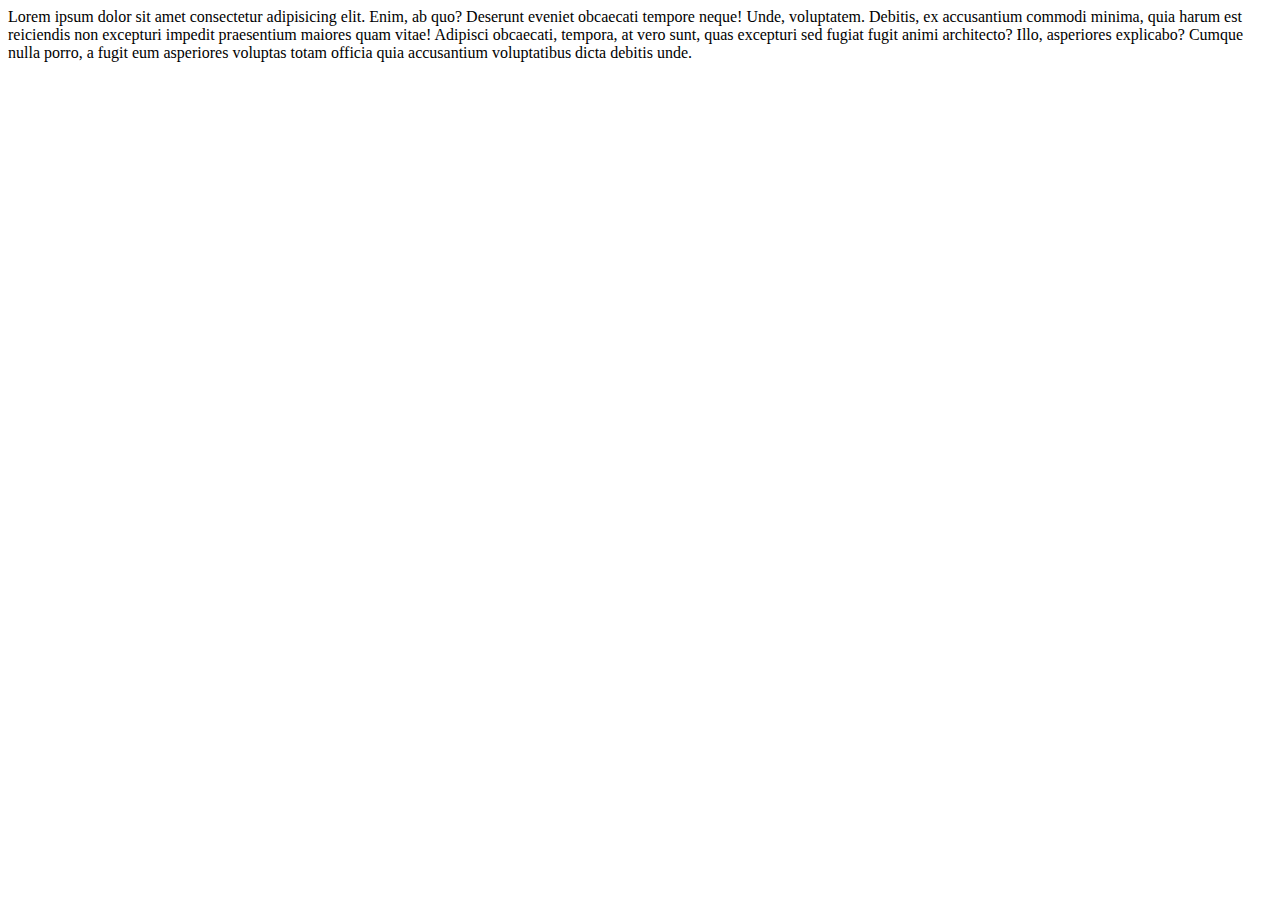
<file: algoharmash/index.html>
<!DOCTYPE html>
<html lang="en">
<head>
    <meta charset="UTF-8">
    <meta http-equiv="X-UA-Compatible" content="IE=edge">
    <meta name="viewport" content="width=device-width, initial-scale=1.0">
    <title>Document</title>
</head>
<body>
    Lorem ipsum dolor sit amet consectetur adipisicing elit. Enim, ab quo? Deserunt eveniet obcaecati tempore neque! Unde, voluptatem. Debitis, ex accusantium commodi minima, quia harum est reiciendis non excepturi impedit praesentium maiores quam vitae! Adipisci obcaecati, tempora, at vero sunt, quas excepturi sed fugiat fugit animi architecto? Illo, asperiores explicabo? Cumque nulla porro, a fugit eum asperiores voluptas totam officia quia accusantium voluptatibus dicta debitis unde.
<script src="./script.js"></script>
</body>
</html>
</file>
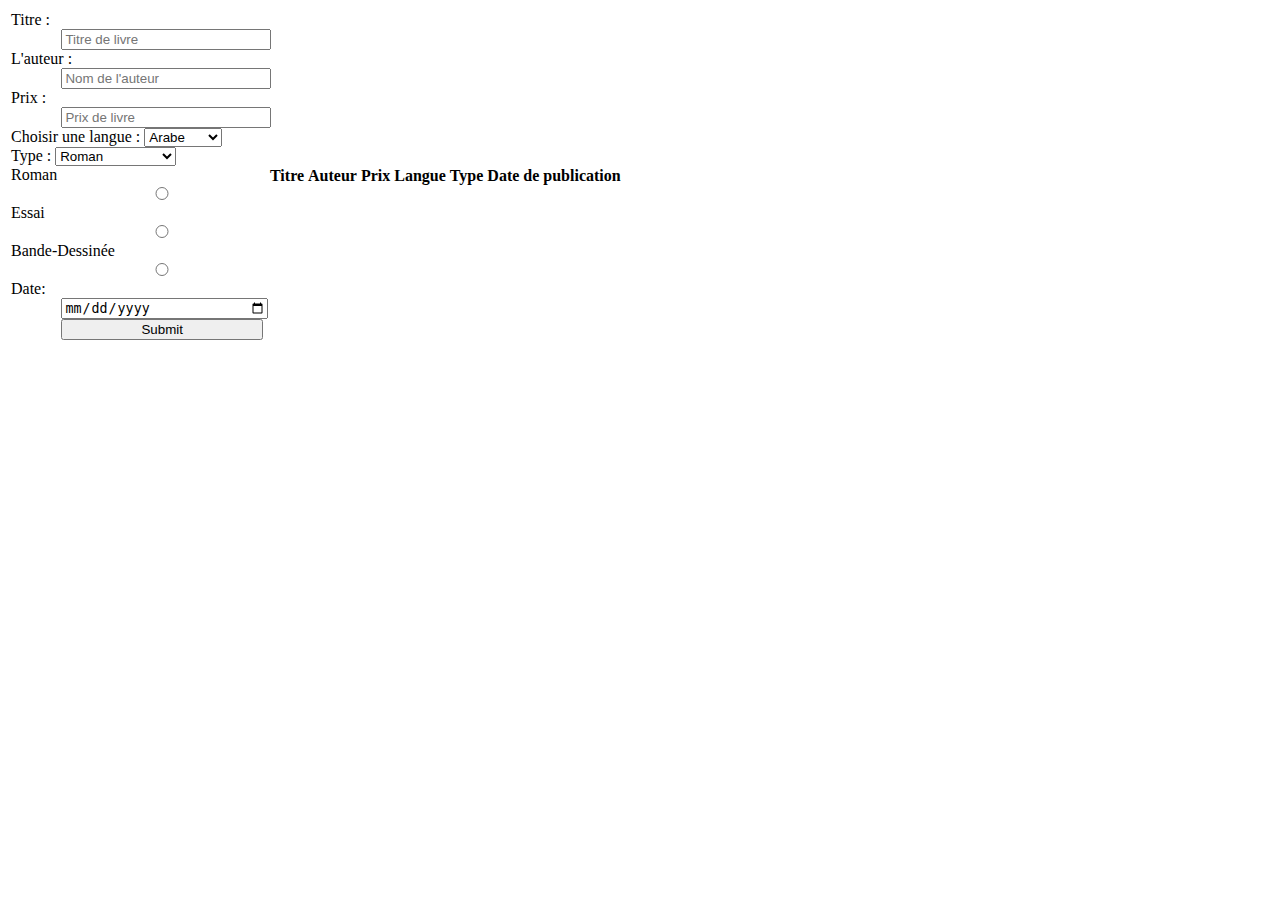
<file: mktaba/index.html>
<!DOCTYPE html>
<html lang="en">

<head>
    <meta charset="UTF-8">
    <meta http-equiv="X-UA-Compatible" content="IE=edge">
    <meta name="viewport" content="width=device-width, initial-scale=1.0">
    <title>MKTABA</title>
    <link rel="stylesheet" href="style.css">
</head>

<body>
    <table>
        <tr>
            <!-- list of forms -->
            <td>
                <form onsubmit="event.preventDefault();onFormSubmit();" autocomplete="off">
                    <div>
                        <label for="titre">Titre :</label>
                        <input type="text" name="titre" maxlength="30" placeholder="Titre de livre" id="titre" required>

                    </div>

                    <div>

                        <label for="auteur">L'auteur :</label>
                        <input type="text" name="auteur" maxlength="30" placeholder="Nom de l'auteur" id="auteur"
                            required>

                    </div>
                    <div>

                        <label for="prix">Prix :</label>
                        <input type="phone" name="prix" maxlength="30" placeholder="Prix de livre" id="prix" required>

                    </div>


                    <div>
                        <label for="langue">Choisir une langue :</label>
                        <select name="langue" id="langue" required>
                            <option value="Arabe">Arabe</option>
                            <option value="Français">Français</option>
                            <option value="Anglais">Anglais</option>
                            <option value="Espagnol">Espagnol</option>
                        </select>
                    </div>

                    <div>
                        <label for="type">Type :</label>
                        <select name="type" id="type" required>
                            <option value="Roman">Roman</option>
                            <option value="Essai">Essai</option>
                            <option value=" Bande-Dessinée">Bande-Dessinée</option>
                        </select>
                    </div>
                    <div>
                        <label>Roman</label>
                        <input type="radio" value="Roman" name="typeradio">

                        <label>Essai</label>
                        <input type="radio" value="Essai" name="typeradio">

                        <label>Bande-Dessinée</label>
                        <input type="radio" value=" Bande-Dessinée" name="typeradio">

                    </div>
                    <div>
                        <label for="checkin-date">Date: </label>
                        <input type="date" id="date" required>
                    </div>

                    <div class="form-action-buttons">
                        <input type="submit" value="Submit"></input>
                    </div>

                </form>
            </td>

            <!-- table list of all records -->

            <td>
                <table class="list" id="infolist">
                    <thead>
                        <tr>
                            <th>Titre</th>
                            <th>Auteur</th>
                            <th>Prix</th>
                            <th>Langue</th>
                            <th>Type</th>
                            <th>Date de publication</th>
                            <th></th>
                            <!--for edit and delete -->
                        </tr>
                    </thead>

                    <tbody>


                    </tbody>
                </table>
            </td>
        </tr>
    </table>
    <script src="./script.js"></script>
</body>

</html>
</file>
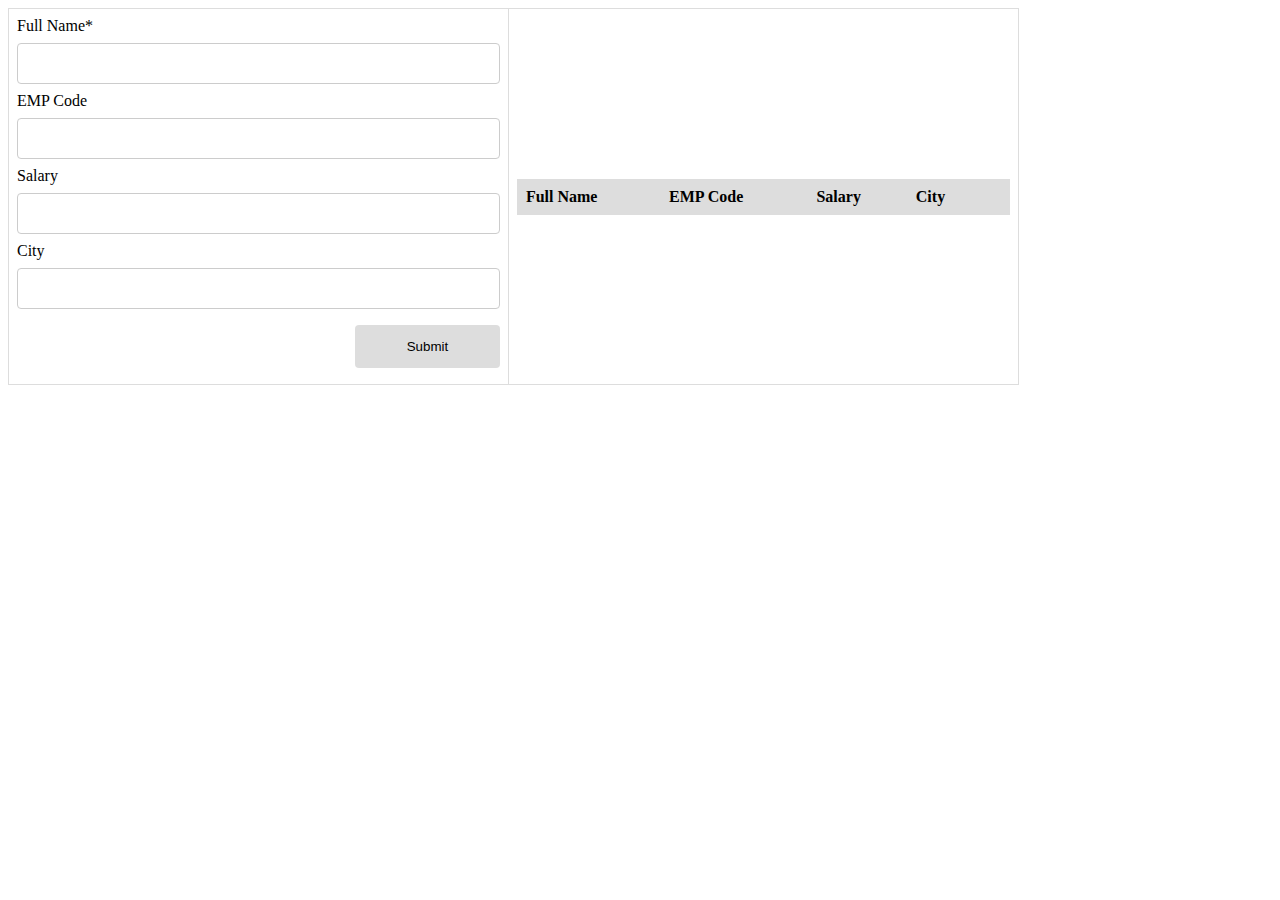
<file: Nouveau dossier/index.html>
<!DOCTYPE html>
<html>

<head>
    <title>
        Html CRUD with Pure JavaScript
    </title>
    <link rel="stylesheet" href="./style.css">
</head>

<body>
    <table>
        <tr>
            <td>
                <form onsubmit="event.preventDefault();onFormSubmit();" autocomplete="off">
                    <div>
                        <label>Full Name*</label><label class="validation-error hide" id="fullNameValidationError">This field is required.</label>
                        <input type="text" name="fullName" id="fullName">
                    </div>
                    <div>
                        <label>EMP Code</label>
                        <input type="text" name="empCode" id="empCode">
                    </div>
                    <div>
                        <label>Salary</label>
                        <input type="text" name="salary" id="salary">
                    </div>
                    <div>
                        <label>City</label>
                        <input type="text" name="city" id="city">
                    </div>
                    <div  class="form-action-buttons">
                        <input type="submit" value="Submit">
                    </div>
                </form>
            </td>
            <td>
                <table class="list" id="employeeList">
                    <thead>
                        <tr>
                            <th>Full Name</th>
                            <th>EMP Code</th>
                            <th>Salary</th>
                            <th>City</th>
                            <th></th>
                        </tr>
                    </thead>
                    <tbody>

                    </tbody>
                </table>
            </td>
        </tr>
    </table>
    <script src="./script.js"></script>
</body>

</html>
</file>
<file: mktaba/style.css>
input{
    width: 80%;
    margin-left: 20%;
}
</file>
<file: Nouveau dossier/style.css>
body > table{
    width: 80%;
}

table{
    border-collapse: collapse;
}
table.list{
    width:100%;
}

td, th {
    border: 1px solid #dddddd;
    text-align: left;
    padding: 8px;
}
tr:nth-child(even),table.list thead>tr {
    background-color: #dddddd;
}

input[type=text], input[type=number] {
    width: 100%;
    padding: 12px 20px;
    margin: 8px 0;
    display: inline-block;
    border: 1px solid #ccc;
    border-radius: 4px;
    box-sizing: border-box;
}

input[type=submit]{
    width: 30%;
    background-color: #ddd;
    color: #000;
    padding: 14px 20px;
    margin: 8px 0;
    border: none;
    border-radius: 4px;
    cursor: pointer;
}

form div.form-action-buttons{
    text-align: right;
}

a{
    cursor: pointer;
    text-decoration: underline;
    color: #0000ee;
    margin-right: 4px;
}

label.validation-error{
    color:   red;
    margin-left: 5px;
}

.hide{
    display:none;
}
</file>
